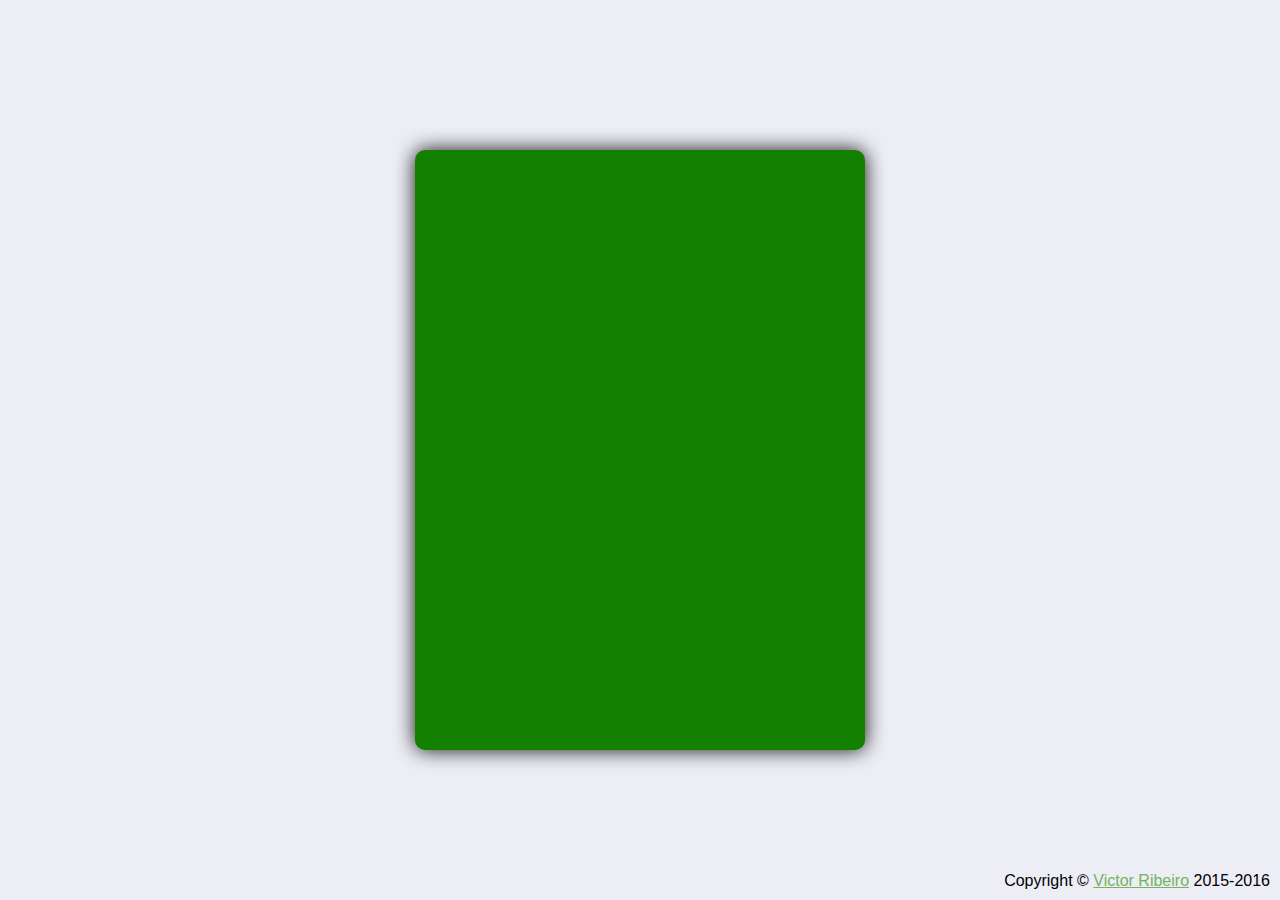
<file: client.htm>
<!DOCTYPE html>
<html>
  <head>
  <meta charset='utf-8'>
  <meta http-equiv="Content-Language" content="pt-br">
  <meta name='author' content='Victor Ribeiro'>
  <meta name='email' content='victor_ribeiro135@hotmail.com'>
  <meta content='IE=edge' http-equiv='X-UA-Compatible'>
  <meta content='chrome=1' http-equiv='X-UA-Compatible'>
  <meta name='viewport' content='width=device-width, initial-scale=1.0, maximum-scale=1.0, user-scalable=0'>
  <meta content='user-scalable=no, initial-scale=1, width=device-width' id='viewport' name='viewport'>
  <meta content='notranslate' name='google'>
  <meta name='format-detection' content='telephone=no'>
  <meta name='msapplication-tap-highlight' content='no'>

<link rel='icon' href='img/logo/color/SG-icon-16.png' />
<link rel='icon' href='img/logo/color/SG-icon-24.png' />
<link rel='icon' href='img/logo/color/SG-icon-32.png' />
<link rel='icon' href='img/logo/color/SG-icon-64.png' />
<link rel='icon' href='img/logo/color/SG-icon-72.png' />
<link rel='icon' href='img/logo/color/SG-icon-96.png' />
<link rel='icon' href='img/logo/color/SG-icon-114.png' />
<link rel='icon' href='img/logo/color/SG-icon-128.png' />
<link rel='icon' href='img/logo/color/SG-icon-144.png' />


<title>
Sortegram | App
</title>

<link rel='stylesheet' href='css/client.css' />

<!--[if lt IE 9]>
	<script src="https://oss.maxcdn.com/libs/html5shiv/3.7.0/html5shiv.js"></script>
	<script src="https://oss.maxcdn.com/libs/respond.js/1.4.2/respond.min.js"></script>
<![endif]-->
  </head>

<body>

<!--[if lt IE 7]>
	<p class="browsehappy">Você está usando um navegador <strong>antigo</strong>. Por favor, <a href="http://browsehappy.com/">atualize seu navegador</a> para melhorar sua experiência com o Sortegram.</p>
<![endif]-->

<div id='content'>
  <iframe src='index.html' id='frame'></iframe>
</div><!-- #content -->

<footer>
Copyright © <a href='http://jvribeiro.github.io/' target='_blank'>Victor Ribeiro</a> 2015-2016
</footer>


<script>
  var bname = navigator.userAgent;

  if ( bname.match( /(IEMobile|Android|Mobile|BB10|Opera Mobi|Edge)/gi ) ) {
      document.location.href = 'index.html'
  }
</script>

</body>
</html>
</file>
<file: css/client.css>
@media screen and (min-width: 450px) {

body {
  background-color: #ECEDF5;
  font-family: Segoe UI, Arial, sans-serif;
}
a:link, a:visited {
  color: #73B35C
}

#content {
    overflow: hidden;
    width: 450px;
    max-width: 100%;
    max-height: 100%;
    height: 600px;
    background-color: #148000;
    box-shadow: 0 0 20px #111;
    -webkit-box-shadow: 0 0 20px #111;
    -moz-box-shadow: 0 0 20px #111;
    -ms-box-shadow: 0 0 20px #111;
    -o-box-shadow: 0 0 20px #111;
    border-radius: 10px;
    -webkit-border-radius: 10px;
    -moz-border-radius: 10px;
    -ms-border-radius: 10px;
    -o-border-radius: 10px;
    position: fixed;
    top: 50%;
    left: 50%;
    transform: translate(-50%, -50%);
    -webkit-transform: translate(-50%, -50%);
    -moz-transform: translate(-50%, -50%);
    -moz-transform: translate(-50%, -50%);
    -o-transform: translate(-50%, -50%);
}

footer {
  font-family: Arial, sans-serif;
  position: absolute;
  bottom: 0;
  right: 0;
  padding: 10px;
  z-index: -1;
}
#frame {
  width: 100%;
  height: 100%;
  border: none;
  z-index: 1;
}
}

@media screen and (max-width: 449px) {
  #content {
    background-color: #148000;
    overflow: hidden;
    width: 100%;
    max-width: 100%;
    max-height: 100%;
    height: 100%;
    position: fixed;
    top: 0;
    left: 0;
  }


footer {
  position: absolute;
  bottom: 0;
  right: 0;
  padding: 10px;
  z-index: -1;
}
#frame {
  width: 100%;
  height: 100%;
  border: none;
  z-index: 1;
}
}
</file>
